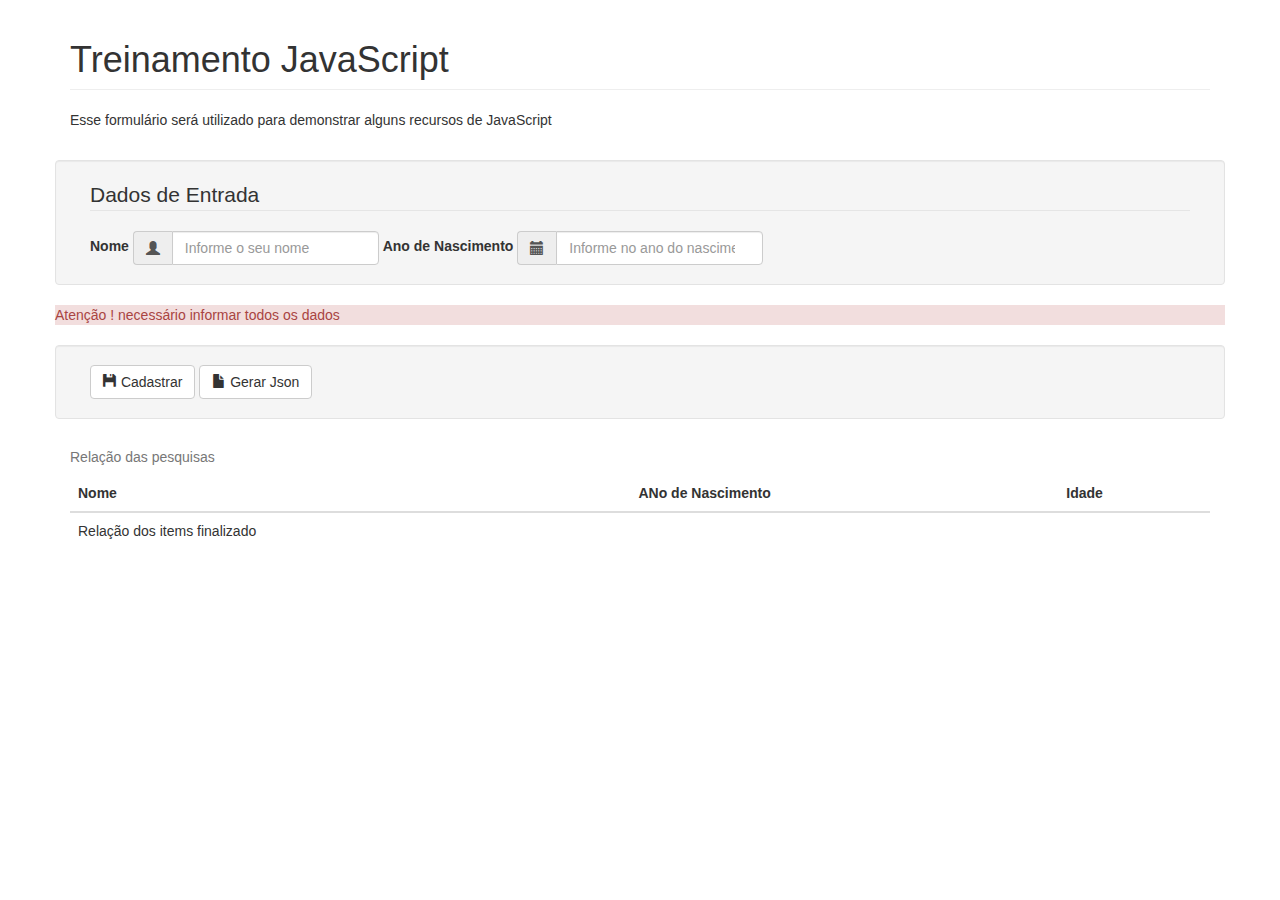
<file: Curso_Bootstrap_KevinJesus/Index.html>
﻿<!DOCTYPE html> <!--Indica que a pagina esta na versão HTML-->
<html>
<head>
    <!--Padrão de caracteres com ascentuação-->
    <meta charset="utf-8"/>
    <link rel="stylesheet" type="text/css" href="Content/estilo.css"/>
    <link type="text/css" rel="stylesheet" href="Content/bootstrap.css" />
    <title>Demo HTML</title>
</head>
<body>


<div class="container">
    <h1 class="page-header">Treinamento JavaScript</h1>
    <p>Esse formulário será utilizado para demonstrar alguns recursos de JavaScript</p>
    <br/>
    <form class="form-inline" id="frmInput">
        <div class="row well">
            <div class="col-md-12">
                <fieldset>
                    <legend>Dados de Entrada</legend>

                    <label id="lblNome" for="nome">Nome</label>
                    <div class="input-group">
                        <span class="input-group-addon"><span class="glyphicon glyphicon-user"></span></span>
                        <input required type="text" class="form-control" name="nome" placeholder="Informe o seu nome"/>
                    </div>

                    <label id="lblAnoNascimento" for="AnoNascimento">Ano de Nascimento</label>
                    <div class="input-group">
                        <span class="input-group-addon"><span class="glyphicon glyphicon-calendar"></span></span>
                        <input required type="number" class="form-control" name="AnoNascimento" placeholder="Informe no ano do nascimento"/>
                    </div>
                </fieldset>
    
            </div>
        </div>
        <div class="row">
            <div class="alert-danger">
                Atenção ! necessário informar todos os dados
            </div>
        </div>
        <br/>
        <div class="row well">
            <div class="col-md-6">
                <a id="btnAdicionar" onclick="document.getElementById('frmInput').submit()" href="#" class="btn btn-default"><span class="glyphicon glyphicon-floppy-disk"></span> Cadastrar</a>
                <a id="btnGerarJSon" onclick="alert('Implementar geração do JSon')" href="#" class="btn btn-default"><span class="glyphicon glyphicon-file"></span> Gerar Json</a>

            </div>
        </div>

    </form>
    <table class="table">
        <caption>Relação das pesquisas</caption>
        <thead>
        <tr>
            <th>Nome</th>
            <th>ANo de Nascimento</th>
            <th>Idade</th>
        </tr>
        </thead>
        <tbody>

        </tbody>
        <tfoot>
        <tr>
            <td>Relação dos items finalizado</td>
        </tr>
        </tfoot>
    </table>

</div>
<script type="text/javascript" src="codigo.js">
    
</script>
</body>
</html>
</file>
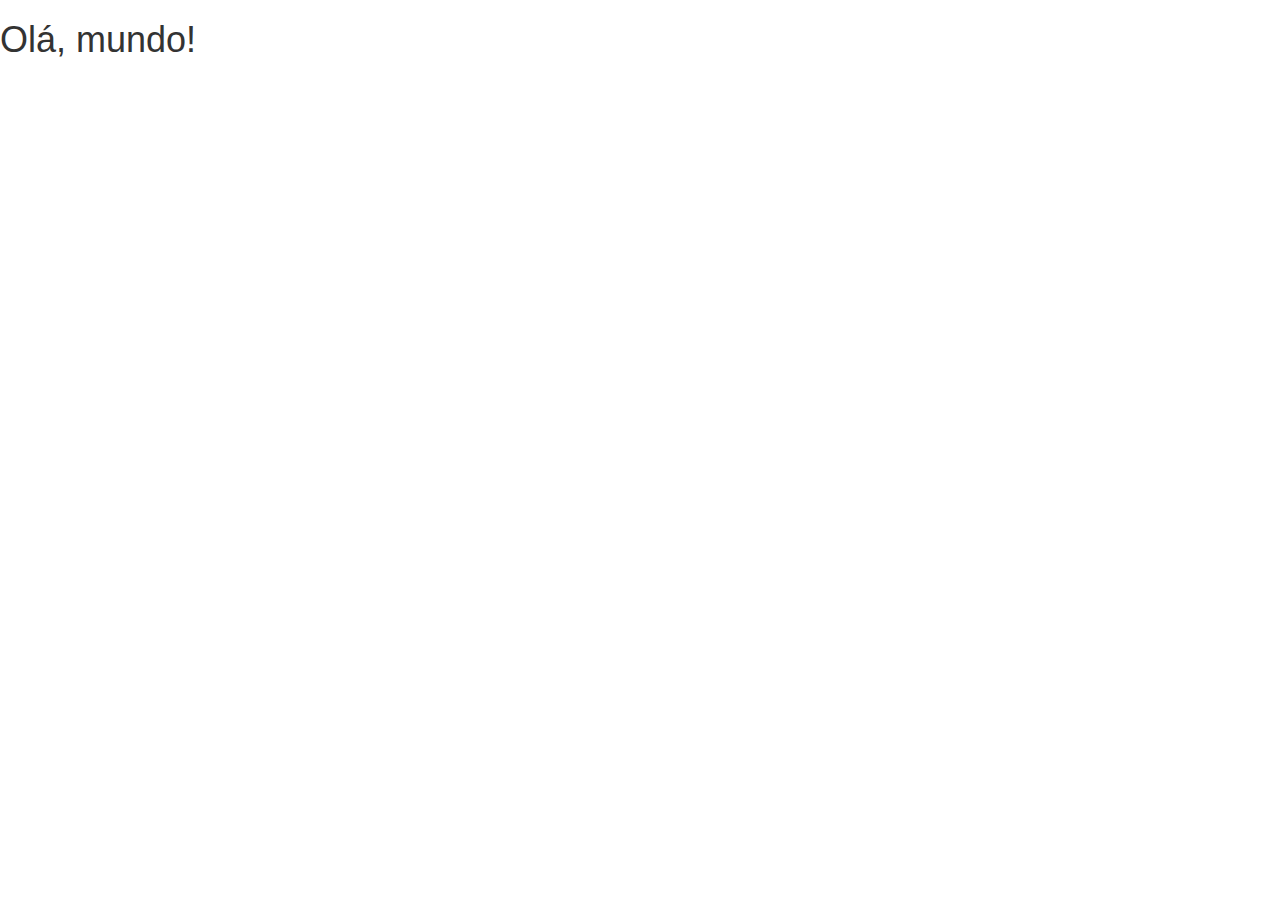
<file: Demo/index.html>
﻿<!DOCTYPE html>
<html lang="pt-br">
  <head>
    <meta charset="utf-8">
    <meta http-equiv="X-UA-Compatible" content="IE=edge">
    <meta name="viewport" content="width=device-width, initial-scale=1">
    <!-- As 3 meta tags acima *devem* vir em primeiro lugar dentro do `head`; qualquer outro conteúdo deve vir *após* essas tags -->
    <title>Bootstrap 101 Template</title>

    <!-- Bootstrap -->
    <link href="css/bootstrap.min.css" rel="stylesheet">

    <!-- HTML5 shim e Respond.js para suporte no IE8 de elementos HTML5 e media queries -->
    <!-- ALERTA: Respond.js não funciona se você visualizar uma página file:// -->
    <!--[if lt IE 9]>
      <script src="https://oss.maxcdn.com/html5shiv/3.7.3/html5shiv.min.js"></script>
      <script src="https://oss.maxcdn.com/respond/1.4.2/respond.min.js"></script>
    <![endif]-->
  </head>
  <body>
    <h1>Olá, mundo!</h1>

    <!-- jQuery (obrigatório para plugins JavaScript do Bootstrap) -->
    <script src="https://ajax.googleapis.com/ajax/libs/jquery/1.12.4/jquery.min.js"></script>
    <!-- Inclui todos os plugins compilados (abaixo), ou inclua arquivos separadados se necessário -->
    <script src="js/bootstrap.min.js"></script>
  </body>
</html>
</file>
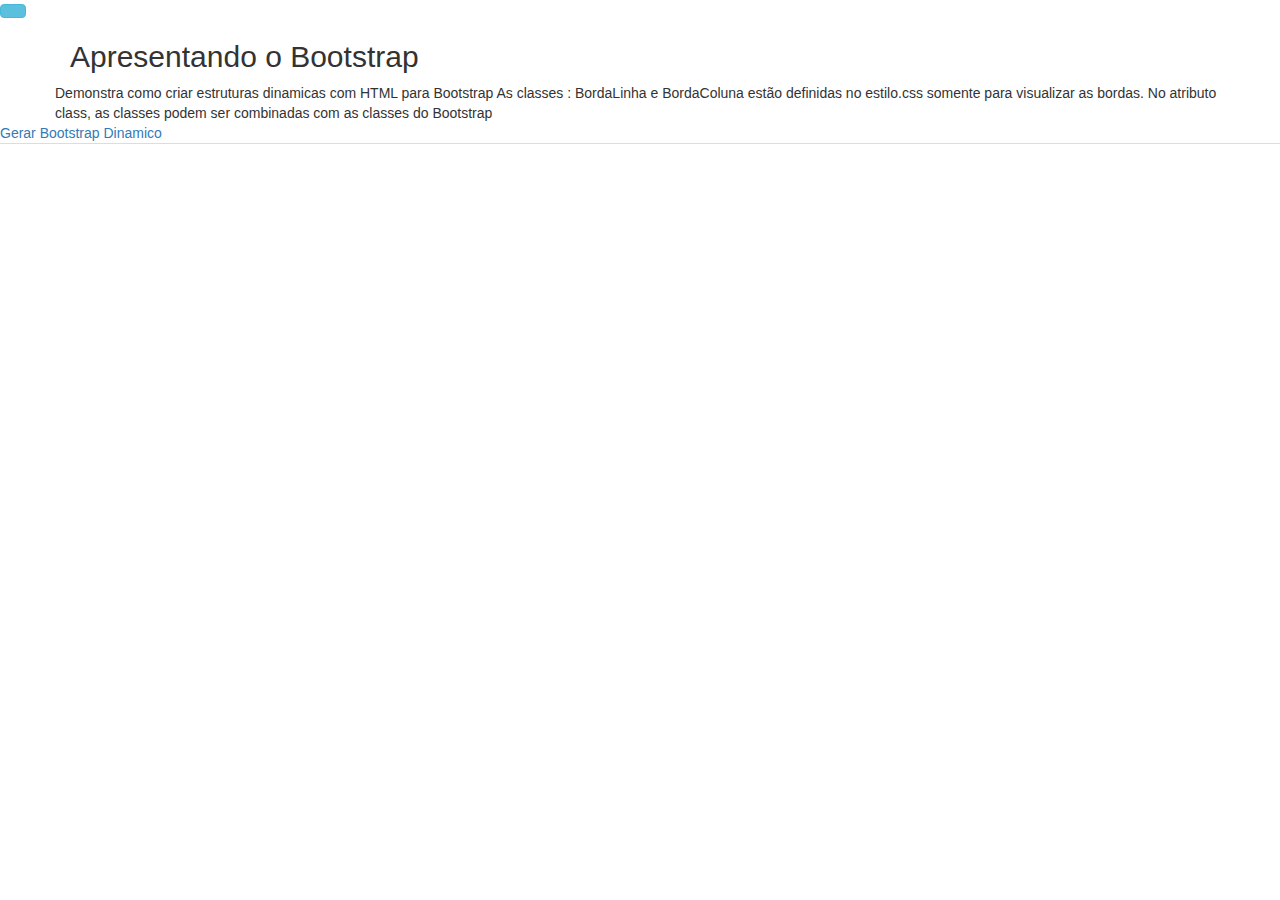
<file: vs/Index.html>
﻿<!DOCTYPE html> <!--Indica que a pagina esta na versão HTML-->
<html>
<head>
    <!--Padrão de caracteres com ascentuação-->
    <meta charset="utf-8"/>
    <link rel="stylesheet" type="text/css" href="Content/estilo.css"/>
    <link type="text/css" rel="stylesheet" href="Content/bootstrap.css" />
    <title>Demo HTML</title>
</head>
<body>

<nav>
    <button class="btn btn-info"></button>
</nav>
<div class="container">
    <h2>Apresentando o Bootstrap</h2>
    <div class="row">
        Demonstra como criar estruturas dinamicas com HTML para Bootstrap

        As classes : BordaLinha e BordaColuna estão definidas no estilo.css somente para visualizar as bordas.
        No atributo class, as classes podem ser combinadas com as classes do Bootstrap
    </div>
</div>

<div class="nav-tabs">
    <a class="btn-link btn-info" href="BSDinamico.html">Gerar Bootstrap Dinamico</a>
</div>
</body>
</html>
</file>
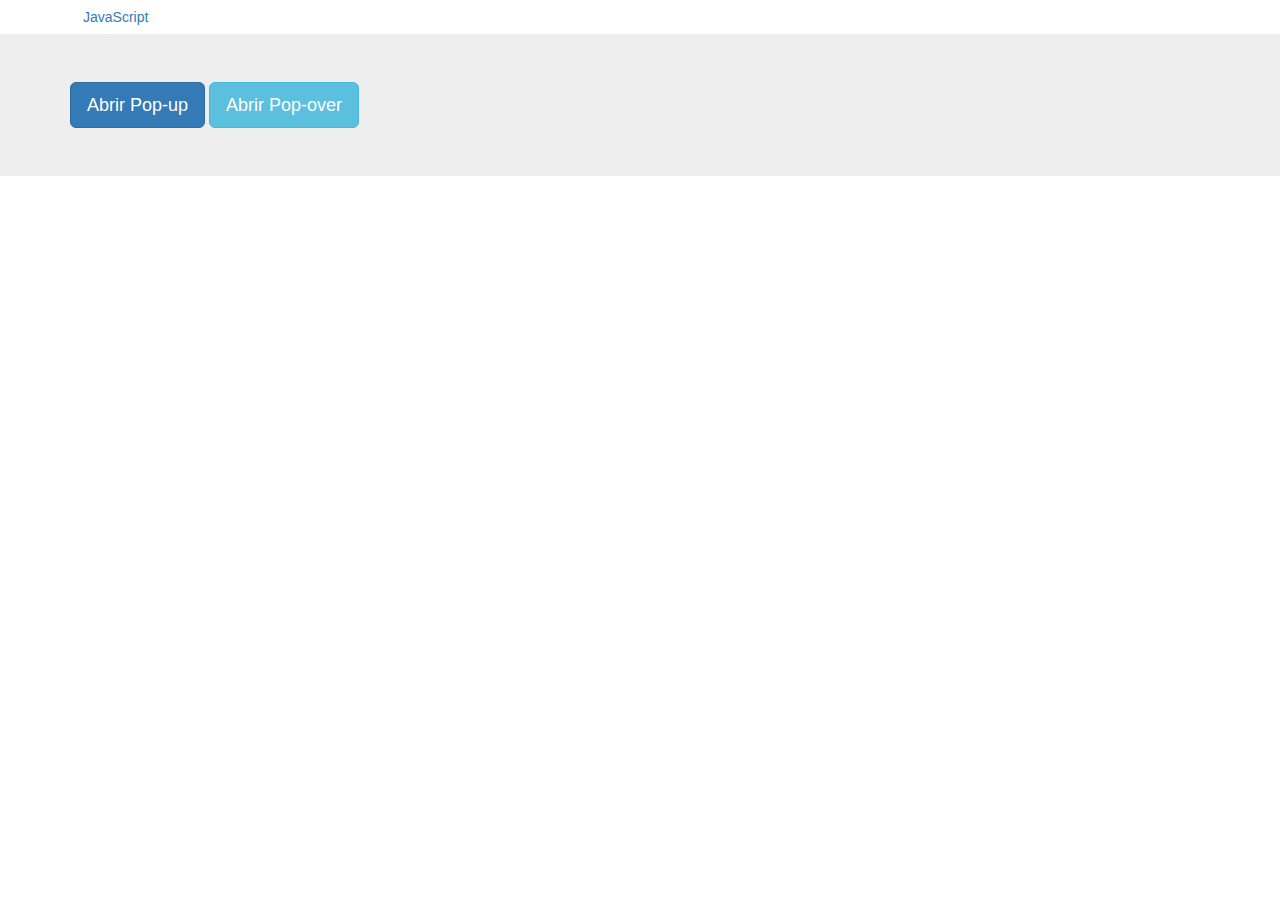
<file: Curso_Bootstrap_KevinJesus/Aula_9_Modal/index.html>
﻿<!doctype html>
<head>
    <meta charset="utf-8">
    <meta http-equiv="X-UA-Compatible" content="IE=edge,chrome=1">
    <title>Curso de bootstrap 3</title>
    <meta name="description" content="curso de bootstrap 3">
    <meta name="viewport" content="width=device-width, initial-scale=1">
    <link href="http://maxcdn.bootstrapcdn.com/bootstrap/3.3.4/css/bootstrap.min.css" rel="stylesheet">
</head>
<body>

<nav class="container">
    <a href="javascript.html" class="btn btn-link">JavaScript</a>
</nav>

<div class="jumbotron">
    <div class="container">
        <!--
        A magica do botão aqui é a seguinte :
        Ao atribuir o 'data-target' #JanelaModal e o 'data-toggle', será disparado um evento click (jquery) que irá abrir a janela modal
        São esses atributos que faz com que o codigo interno JQuery do Bootstrap dispara a abertura do Modal
        -->

        <div class="btn-group-lg">
            <div data-toggle="tooltip" title="Tooltip - Clique aqui para abrir os detalhes" data-placement="left">
            </div>
            <button class="btn btn-default btn-primary btn-group-lg" data-toggle="modal" data-target="#JanelaModal">Abrir Pop-up</button>

            <!--Utilizando o componente Popover
            data-toggle="popover" faz o link para o JQuery
            data-content= onde fica a mensagem
            title : o titulo aparece em cima -->
            <button id="botaoPopover" class="btn btn-default btn-info btn-group-lg" data-toggle="popover" data-content="<div id='data'></div>Olá Seja bem vindo ! <br/> Essa é uma demonstração de como se utiliza o componente Popover no Bootstrap" title="Titulo da Mensagem" data-placement="bottom">Abrir Pop-over</button>
        </div>


        <div class="modal fade" id="JanelaModal">
            <div class="modal-dialog" role="document">
                <div class="modal-content">
                    <!------------------------------------------------------------------------------------------------
                    Cabeçalho do popup modal
                    ------------------------------------------------------------------------------------------------>
                    <!--Onde fica localizado o titulo da janela e o botão X para fechar-->
                    <div class="modal-header">
                        <!--Botão fechar-->
                        <button class="close" data-dismiss="modal" aria-label="Close"><span arial-hidden="true"></span></button>
                        <!--Titulo-->
                        <h3 class="modal-title">Detalhes</h3>
                    </div>
                    <!------------------------------------------------------------------------------------------------
                    Corpo do Dialog Modal - Conteudo
                    ------------------------------------------------------------------------------------------------>
                    <div class="modal-body">
                        Aqui ficará o contedudo do corpo do modal
                        Abaixo será iniciado um formulário
                        <div class="row"><br/>
                        </div>
                        <div class="row">
                            <div class="col-sm-6">
                                <form class="form-horizontal">

                                    <label>Nome:</label><br/>
                                    <div class="input-group">
                                        <span class="input-group-addon"><span class="glyphicon glyphicon-user"></span></span>
                                        <input type="text" id="nome" name="nome" placeholder="Informe o nome do usuario" class="form-control" aria-describedby="basic-addon1">
                                    </div>

                                    <label>Email:</label><br/>
                                    <div class="input-group">
                                        <span class="input-group-addon"><span class="glyphicon glyphicon-envelope"></span></span>
                                        <input type="email" id="email" name="email" placeholder="Informe o e-mail" class="form-control" aria-describedby="basic-addon1">
                                    </div>

                                </form>
                            </div>
                            <div class="col-sm-6">
                                <form class="form-horizontal">
                                    <label>Sobrenome:</label>
                                    <input class="form-control" type="text"/>
                                    <label>Endereco:</label>
                                    <input class="form-control" type="email"/>
                                </form>
                            </div>
                        </div>

                        <div class="row"><br/>
                        </div>
                        <div class="row">
                            <div class="col-sm-12">
                                <div class="panel-success">
                                    <div class="panel-heading">Informações do Cliente</div>
                                    <div class="panel-body">Aqui ficará mais informações a respeito do formulário de cliente apresentado na modal</div>
                                </div>
                            </div>
                        </div>
                    </div>
                    <!------------------------------------------------------------------------------------------------
                    Rodapé Modal
                    ------------------------------------------------------------------------------------------------>
                    <div class="modal-footer">
                        <!--
                        Para adicionar funcionalidade de clique do botão é necessário incluir os atributos data-
                        data-dismiss="modal" > Fecha o formulário
                        -->
                        <button class="btn btn-success" data-dismiss="modal">Fechar</button>
                    </div>
                </div>
            </div>
        </div>
    </div>
</div>
<script src="https://code.jquery.com/jquery-2.1.3.min.js"></script>
<script src="http://maxcdn.bootstrapcdn.com/bootstrap/3.3.4/js/bootstrap.min.js"></script>

<script>

    //Esse evento chamará a função OnClose() quando o modal estiver fechando...
    //As ações que são executadas aqui estão descritas em funções criadas logo abaixo
    $('#JanelaModal').on('hide.bs.modal', OnClose());
    $('#JanelaModal').on('hidden.bs.modal', ModalFechado());

    //As proximas ações dos eventos serão executadas em funções anonimas, ou seja, diretamente no argumento
    //Seleciona o elemento atraves do ID
    //O metodo 'on()' permite que seja definido um evento que será disparado no JQuery
    $('#JanelaModal').on('show.bs.modal',
        function() {
            //Aqui é uma função anonima
            //Seleciona o nome
            console.log('Seleciona o elemento input com ID : nome');
            $('#nome').val('Adelson Silva');
            console.log('O Conteudo foi preenchido. Recupera o valor do input : ' + $('#nome').val());

            $('#email').val('adelsons@gmail.com');

        });

    $('[data-toggle="tooltip"]').tooltip();

    //Dica : Classe 'console' referenta a guia Console na ferramenta de desenvolvedor do Chrome
    function OnClose() {
        console.log('O modal está sendo fechado');
    }


    function ModalFechado() {
        console.log('O modal ja está fechado');
    }

</script>

<!--JQuery Script para o popover-->
<script>

    //Abre o popover no modo padrão
    //$('[data-toggle="popover"]').popover();

    /*Passando parametros opcionais que modifica o comportamento
    Em forma de Json
    placement : left, bottom, top ou right > Posicionamento de onde aparecerá. Prevalece sobre o atributo
    html:true ou false > Permite ou nao interpretar tags html no data-content
    */
    $('[data-toggle="popover"]').popover({
        placement: "left",
        html: "true",
        animation: "false"
    });

    //Trabalhando alguns eventos
    $('#botaoPopover').on('show.bs.popover',
        function() {

            $('#data').val('adelsons@gmail.com');

        });


</script>
</body>
</html>
</file>
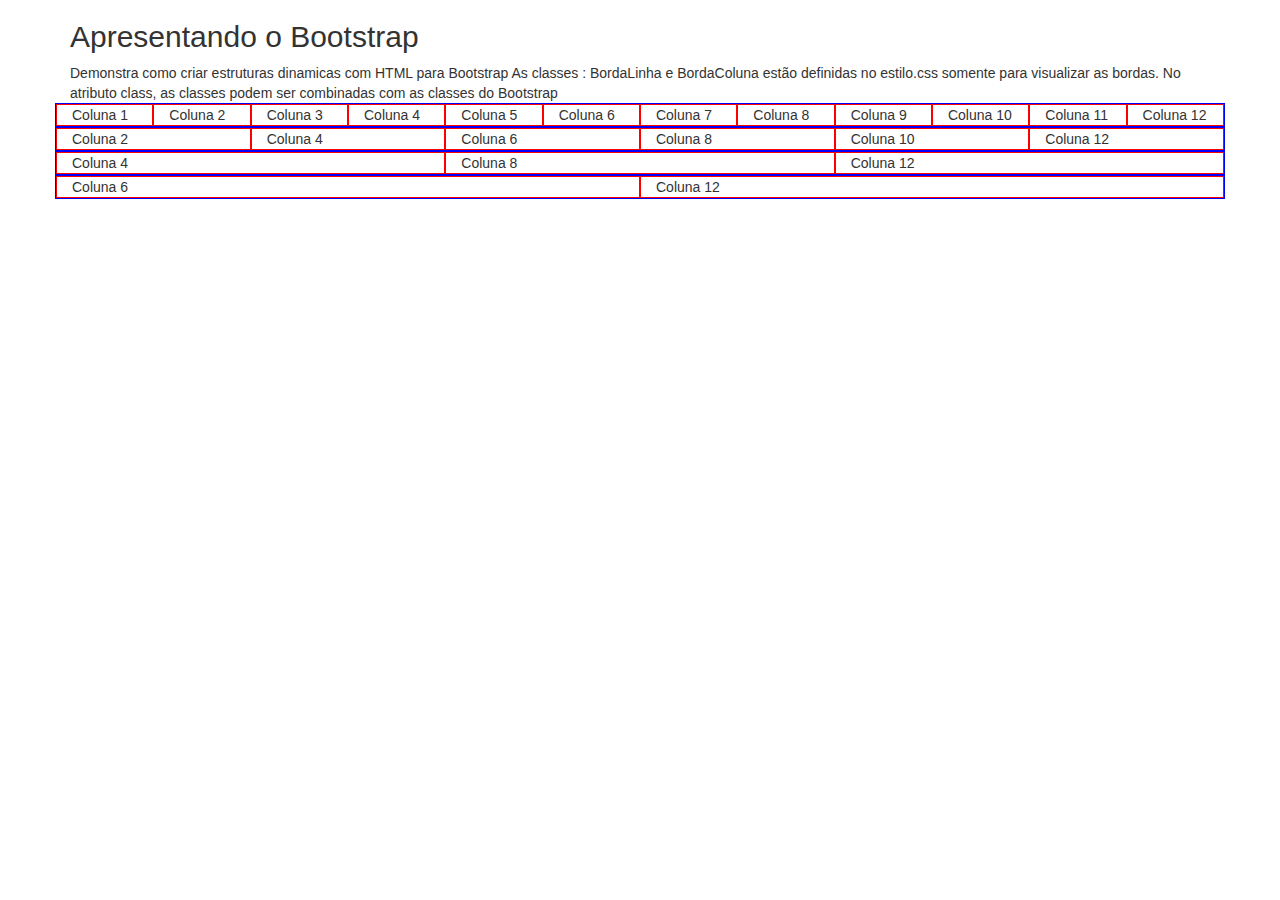
<file: Curso_Bootstrap_KevinJesus/BSDinamico.html>
﻿<!DOCTYPE html>
 <!--Indica que a pagina esta na versão HTML-->
<html>
<head>
    <!--Padrão de caracteres com ascentuação-->
    <meta charset="utf-8" />
    <link rel="stylesheet" type="text/css" href="Content/estilo.css" />
    <link type="text/css" rel="stylesheet" href="Content/bootstrap.css" />
    <title>Demo HTML</title>
</head>
<body>
    <div class="container">
        <h2>Apresentando o Bootstrap</h2>

        Demonstra como  criar estruturas dinamicas com HTML para Bootstrap

        As classes : BordaLinha e BordaColuna estão definidas no estilo.css somente para visualizar as bordas.
        No atributo class, as classes podem ser combinadas com as classes do Bootstrap

    </div>


    <div class="container" style="border: 10px">
        <div class="row BordaLinha" id="linha1">
            <!--Esse bloco js gera uma definição de 12 div com a class col-md-1 que representa 1 coluna dentro de uma row no Bootstrap-->
            <script>
            //Pega o elemento linha acima
            var divLinha = document.getElementById('linha1');
            var data = '', i = 1, col = i;
            for (i;
                i <= 12;
                i ++) {
                data += '<div class="col-md-' + col + ' col-xs-' + col + ' BordaColuna">Coluna ' + i + '</div>';
            }
            //Insere o trecho do codigo HTML dinamico
            divLinha.insertAdjacentHTML('beforeend', data);
            </script>
        </div>

        <!--Cria uma estrutura com uma linha e 4 colunas com tamanho 3 cada. Totalizando 12 -->
        <div class="row BordaLinha" id="linha2">
            <script>
            var divLinha = document.getElementById('linha2');
            var data = '', i = 2, col = i;
            for (i;
                i <= 12;
                i += col) {
                data += '<div class="col-md-' + col + ' col-xs-' + col + ' BordaColuna">Coluna ' + i + '</div>';
            }
            divLinha.insertAdjacentHTML('beforeend', data);
            </script>
        </div>

        <!--Cria uma estrutura com uma linha e 4 colunas com tamanho 3 cada. Totalizando 12 -->
        <div class="row BordaLinha" id="linha3">
            <script>
            var divLinha = document.getElementById('linha3');
            var data = '', i = 4, col = i;
            for (i;
                i <= 12;
                i += col) {
                data += '<div class="col-md-' + col + ' col-xs-' + col + ' BordaColuna">Coluna ' + i + '</div>';
            }
            divLinha.insertAdjacentHTML('beforeend', data);
            </script>
        </div>


        <!--Cria uma estrutura com uma linha e 4 colunas com tamanho 3 cada. Totalizando 12 -->
        <div class="row BordaLinha" id="linha4">
            <script>
            var divLinha = document.getElementById('linha4');
            var data = '', i = 6, col = i;
            for (i;
                i <= 12;
                i += col)
            {
                data += '<div class="col-md-' + col + ' col-xs-' + col + ' BordaColuna">Coluna ' + i + '</div>';
            }
            divLinha.insertAdjacentHTML('beforeend', data);
            </script>
        </div>


    </div>

</body>
</html>
</file>
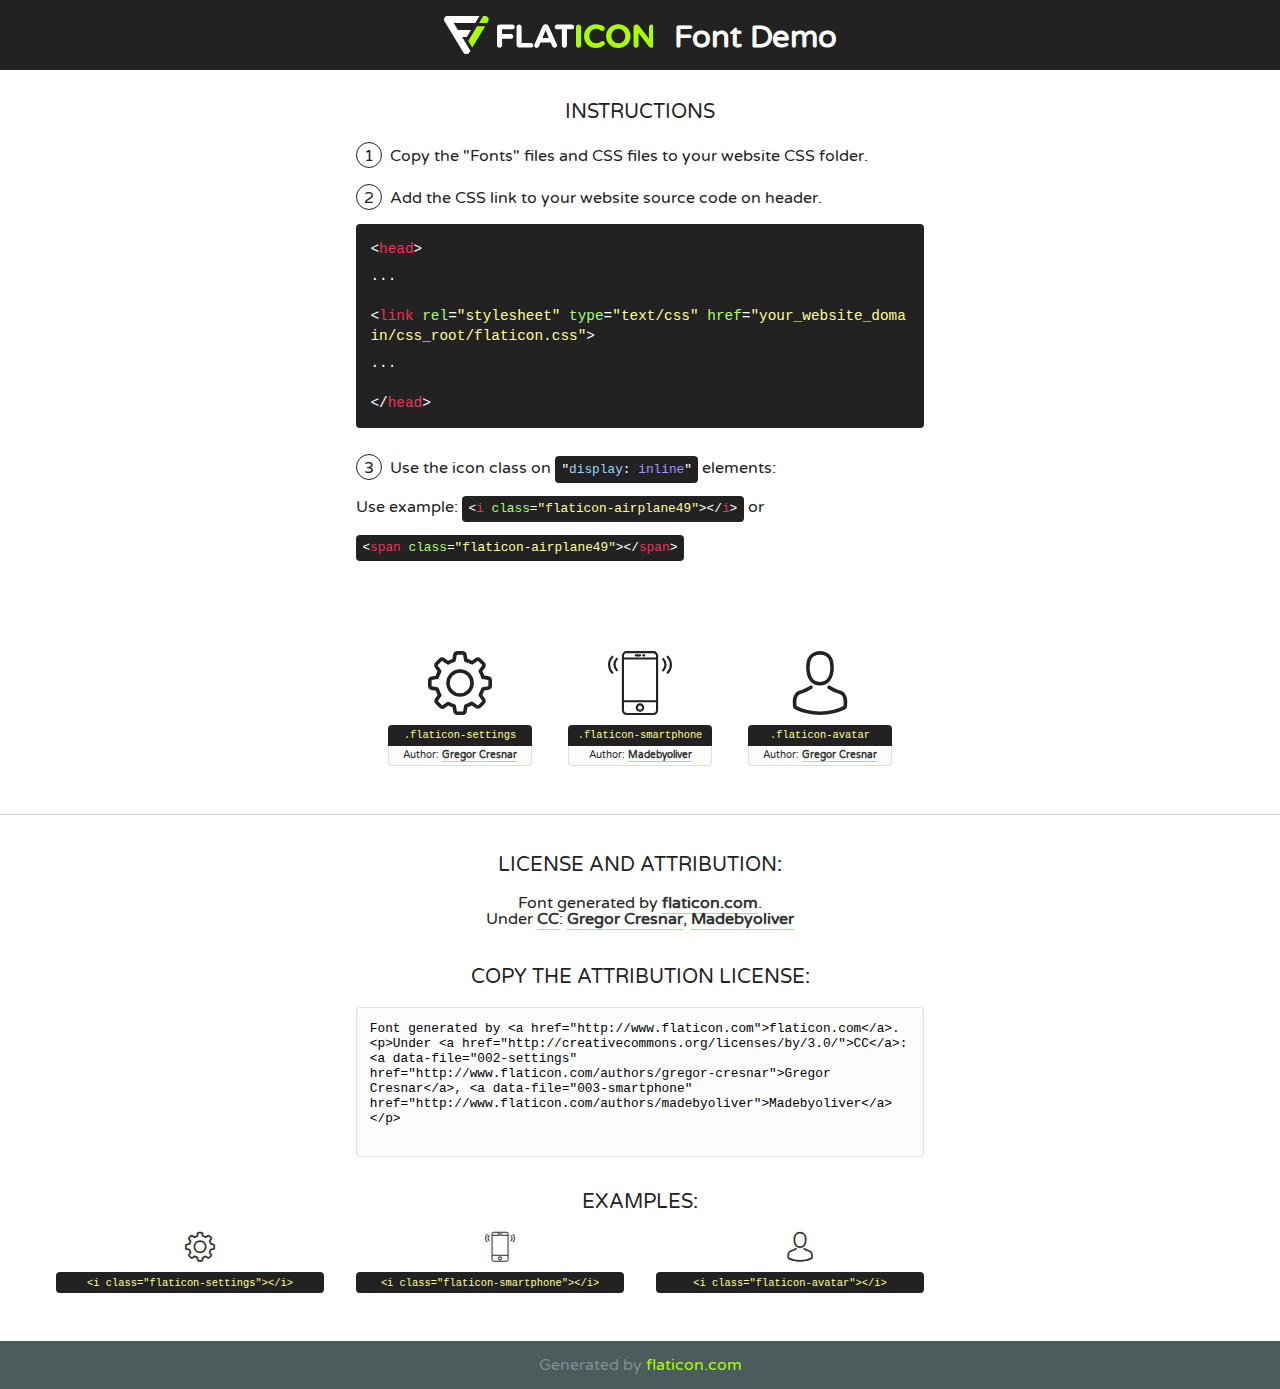
<file: my-icons-collection/font/flaticon.html>
<!DOCTYPE html>
<!--
  Flaticon icon font: Flaticon
  Creation date: 09/05/2017 03:00
-->
<html>
<!DOCTYPE html>
<html>

<head>
    <title>Flaticon WebFont</title>
    <link href="http://fonts.googleapis.com/css?family=Varela+Round" rel="stylesheet" type="text/css" />
    <link rel="stylesheet" type="text/css" href="flaticon.css">
    <meta charset="UTF-8">
    <style>
    html, body, div, span, applet, object, iframe,
    h1, h2, h3, h4, h5, h6, p, blockquote, pre,
    a, abbr, acronym, address, big, cite, code,
    del, dfn, em, img, ins, kbd, q, s, samp,
    small, strike, strong, sub, sup, tt, var,
    b, u, i, center,
    dl, dt, dd, ol, ul, li,
    fieldset, form, label, legend,
    table, caption, tbody, tfoot, thead, tr, th, td,
    article, aside, canvas, details, embed, 
    figure, figcaption, footer, header, hgroup, 
    menu, nav, output, ruby, section, summary,
    time, mark, audio, video {
        margin: 0;
        padding: 0;
        border: 0;
        font-size: 100%;
        font: inherit;
        vertical-align: baseline;
    }
    /* HTML5 display-role reset for older browsers */
    article, aside, details, figcaption, figure, 
    footer, header, hgroup, menu, nav, section {
        display: block;
    }
    body {
        line-height: 1;
    }
    ol, ul {
        list-style: none;
    }
    blockquote, q {
        quotes: none;
    }
    blockquote:before, blockquote:after,
    q:before, q:after {
        content: '';
        content: none;
    }
    table {
        border-collapse: collapse;
        border-spacing: 0;
    }
    body {
        font-family: 'Varela Round', Helvetica, Arial, sans-serif;
        font-size: 16px;
        color: #222;
    }
    a {
        color: #333;
        border-bottom: 1px solid #a9fd00;
        font-weight: bold;
        text-decoration: none;
    }
    * {
        -moz-box-sizing: border-box;
        -webkit-box-sizing: border-box;
        box-sizing: border-box;
        margin: 0;
        padding: 0;
    }
    [class^="flaticon-"]:before, [class*=" flaticon-"]:before, [class^="flaticon-"]:after, [class*=" flaticon-"]:after {
        font-family: Flaticon;
        font-size: 30px;
        font-style: normal;
        margin-left: 20px;
        color: #333;
    }
    .wrapper {
        max-width: 600px;
        margin: auto;
        padding: 0 1em;
    }
    .title {
        font-size: 1.25em;
        text-align: center;
        margin-bottom: 1em;
        text-transform: uppercase;
    }
    header {
        text-align: center;
        background-color: #222;
        color: #fff;
        padding: 1em;
    }
    header .logo {
        width: 210px;
        height: 38px;
        display: inline-block;
        vertical-align: middle;
        margin-right: 1em;
        border: none;
    }
    header strong {
        font-size: 1.95em;
        font-weight: bold;
        vertical-align: middle;
        margin-top: 5px;
        display: inline-block;
    }
    .demo {
        margin: 2em auto;
        line-height: 1.25em;
    }
    .demo ul li {
        margin-bottom: 1em;
    }
    .demo ul li .num {
        color: #222;
        border-radius: 20px;
        display: inline-block;
        width: 26px;
        padding: 3px;
        height: 26px;
        text-align: center;
        margin-right: 0.5em;
        border: 1px solid #222;
    }
    .demo ul li code {
        background-color: #222;
        border-radius: 4px;
        padding: 0.25em 0.5em;
        display: inline-block;
        color: #fff;
        font-family: Consolas,Monaco,Lucida Console,Liberation Mono,DejaVu Sans Mono,Bitstream Vera Sans Mono,Courier New, monospace;
        font-weight: lighter;
        margin-top: 1em;
        font-size: 0.8em;
        word-break: break-all;
    }
    .demo ul li code.big {
        padding: 1em;
        font-size: 0.9em;
    }
    .demo ul li code .red {
        color: #EF3159;
    }
    .demo ul li code .green {
        color: #ACFF65;
    }
    .demo ul li code .yellow {
        color: #FFFF99;
    }
    .demo ul li code .blue {
        color: #99D3FF;
    }
    .demo ul li code .purple {
        color: #A295FF;
    }
    .demo ul li code .dots {
        margin-top: 0.5em;
        display: block;
    }
    #glyphs {
        border-bottom: 1px solid #ccc;
        padding: 2em 0;
        text-align: center;
    }
    .glyph {
        display: inline-block;
        width: 9em;
        margin: 1em;
        text-align: center;
        vertical-align: top;
        background: #FFF;
    }
    .glyph .glyph-icon {
        padding: 10px;
        display: block;
        font-family:"Flaticon";
        font-size: 64px;
        line-height: 1;
    }
    .glyph .glyph-icon:before {
        font-size: 64px;
        color: #222;
        margin-left: 0;
    }
    .class-name {
        font-size: 0.65em;
        background-color: #222;
        color: #fff;
        border-radius: 4px 4px 0 0;
        padding: 0.5em;
        color: #FFFF99;
        font-family: Consolas,Monaco,Lucida Console,Liberation Mono,DejaVu Sans Mono,Bitstream Vera Sans Mono,Courier New, monospace;
    }
    .author-name {
        font-size: 0.6em;
        background-color: #fcfcfd;
        border: 1px solid #DEDEE4;
        border-top: 0;
        border-radius: 0 0 4px 4px;
        padding: 0.5em;
    }
    .class-name:last-child {
        font-size: 10px;
        color:#888;
    }
    .class-name:last-child a {
        font-size: 10px;
        color:#555;
    }
    .class-name:last-child a:hover {
        color:#a9fd00;
    }
    .glyph > input {
        display: block;
        width: 100px;
        margin: 5px auto;
        text-align: center;
        font-size: 12px;
        cursor: text;
    }
    .glyph > input.icon-input {
        font-family:"Flaticon";
        font-size: 16px;
        margin-bottom: 10px;
    }
    .attribution .title {
        margin-top: 2em;
    }
    .attribution textarea {
        background-color: #fcfcfd;
        padding: 1em;
        border: none;
        box-shadow: none;
        border: 1px solid #DEDEE4;
        border-radius: 4px;
        resize: none;
        width: 100%;
        height: 150px;
        font-size: 0.8em;
        font-family: Consolas,Monaco,Lucida Console,Liberation Mono,DejaVu Sans Mono,Bitstream Vera Sans Mono,Courier New, monospace;
        -webkit-appearance: none;
    }
    .iconsuse {
        margin: 2em auto;
        text-align: center;
        max-width: 1200px;
    }
    .iconsuse:after {
        content: '';
        display: table;
        clear: both;
    }
    .iconsuse .image {
        float: left;
        width: 25%;
        padding: 0 1em;
    }
    .iconsuse .image p {
        margin-bottom: 1em;
    }
    .iconsuse .image span {
        display: block;
        font-size: 0.65em;
        background-color: #222;
        color: #fff;
        border-radius: 4px;
        padding: 0.5em;
        color: #FFFF99;
        margin-top: 1em;
        font-family: Consolas,Monaco,Lucida Console,Liberation Mono,DejaVu Sans Mono,Bitstream Vera Sans Mono,Courier New, monospace;
    }
    #footer {
        text-align: center;
        background-color: #4C5B5C;
        color: #7c9192;
        padding: 1em;
    }
    #footer a {
        border: none;
        color: #a9fd00;
        font-weight: normal;
    }
    @media (max-width: 960px) {
        .iconsuse .image {
            width: 50%;
        }
    }
    @media (max-width: 560px) {
        .iconsuse .image {
            width: 100%;
        }
    }
    </style>
</head>

<body class="characters-off">

    <header>
        <a href="http://www.flaticon.com" target="_blank" class="logo">
            <svg version="1.1" xmlns="http://www.w3.org/2000/svg" xmlns:xlink="http://www.w3.org/1999/xlink" xmlns:a="http://ns.adobe.com/AdobeSVGViewerExtensions/3.0/" viewBox="0 0 560.875 102.036" enable-background="new 0 0 560.875 102.036" xml:space="preserve">
                <defs>
                </defs>
                <g>
                    <g class="letters">
                        <path fill="#ffffff" d="M141.596,29.675c0-3.777,2.985-6.767,6.764-6.767h34.438c3.426,0,6.15,2.728,6.15,6.15
                        c0,3.43-2.724,6.149-6.15,6.149h-27.674v13.091h23.719c3.429,0,6.151,2.724,6.151,6.15c0,3.43-2.723,6.149-6.151,6.149h-23.719
                        v17.574c0,3.773-2.986,6.761-6.764,6.761c-3.779,0-6.764-2.989-6.764-6.761V29.675z"></path>
                        <path fill="#ffffff" d="M193.844,29.149c0-3.781,2.985-6.767,6.764-6.767c3.776,0,6.763,2.985,6.763,6.767v42.957h25.039
                        c3.426,0,6.149,2.726,6.149,6.153c0,3.425-2.723,6.15-6.149,6.15h-31.802c-3.779,0-6.764-2.986-6.764-6.768V29.149z"></path>
                        <path fill="#ffffff" d="M241.891,75.71l21.438-48.407c1.492-3.341,4.215-5.357,7.906-5.357h0.792
                        c3.686,0,6.323,2.017,7.815,5.357l21.439,48.407c0.436,0.967,0.701,1.845,0.701,2.723c0,3.602-2.809,6.501-6.414,6.501
                        c-3.161,0-5.269-1.845-6.499-4.655l-4.132-9.661h-27.059l-4.301,10.102c-1.144,2.631-3.426,4.214-6.237,4.214
                        c-3.517,0-6.24-2.81-6.24-6.325C241.1,77.64,241.451,76.677,241.891,75.71z M279.932,58.666l-8.521-20.297l-8.526,20.297H279.932
                        z"></path>
                        <path fill="#ffffff" d="M314.864,35.387H301.86c-3.429,0-6.239-2.813-6.239-6.238c0-3.429,2.811-6.24,6.239-6.24h39.533
                        c3.426,0,6.237,2.811,6.237,6.24c0,3.425-2.811,6.238-6.237,6.238h-13.001v42.785c0,3.773-2.99,6.761-6.764,6.761
                        c-3.779,0-6.764-2.989-6.764-6.761V35.387z"></path>
                        <path fill="#A9FD00" d="M352.615,29.149c0-3.781,2.985-6.767,6.767-6.767c3.774,0,6.761,2.985,6.761,6.767v49.024
                        c0,3.773-2.987,6.761-6.761,6.761c-3.781,0-6.767-2.989-6.767-6.761V29.149z"></path>
                        <path fill="#A9FD00" d="M374.132,53.836v-0.179c0-17.481,13.178-31.801,32.065-31.801c9.22,0,15.459,2.458,20.557,6.238
                        c1.402,1.054,2.637,2.985,2.637,5.357c0,3.692-2.985,6.59-6.681,6.59c-1.845,0-3.071-0.702-4.044-1.319
                        c-3.776-2.813-7.729-4.393-12.562-4.393c-10.364,0-17.831,8.611-17.831,19.154v0.173c0,10.542,7.291,19.329,17.831,19.329
                        c5.715,0,9.492-1.756,13.359-4.834c1.049-0.874,2.458-1.491,4.039-1.491c3.429,0,6.325,2.813,6.325,6.236
                        c0,2.106-1.056,3.78-2.282,4.834c-5.539,4.834-12.036,7.733-21.878,7.733C387.572,85.464,374.132,71.493,374.132,53.836z"></path>
                        <path fill="#A9FD00" d="M433.009,53.836v-0.179c0-17.481,13.79-31.801,32.766-31.801c18.981,0,32.592,14.143,32.592,31.628v0.173
                        c0,17.483-13.785,31.807-32.769,31.807C446.625,85.464,433.009,71.32,433.009,53.836z M484.224,53.836v-0.179
                        c0-10.539-7.725-19.326-18.626-19.326c-10.893,0-18.449,8.611-18.449,19.154v0.173c0,10.542,7.73,19.329,18.626,19.329
                        C476.676,72.986,484.224,64.378,484.224,53.836z"></path>
                        <path fill="#A9FD00" d="M506.233,29.321c0-3.774,2.99-6.763,6.767-6.763h1.401c3.252,0,5.183,1.583,7.029,3.953l26.093,34.265
                        V29.059c0-3.692,2.99-6.677,6.681-6.677c3.683,0,6.671,2.985,6.671,6.677v48.934c0,3.78-2.987,6.765-6.764,6.765h-0.436
                        c-3.257,0-5.188-1.581-7.034-3.953l-27.056-35.492v32.944c0,3.687-2.985,6.676-6.678,6.676c-3.683,0-6.673-2.989-6.673-6.676
                        V29.321z"></path>
                    </g>
                    <g class="insignia">
                        <path fill="#ffffff" d="M48.372,56.137h12.517l11.156-18.537H37.186L25.688,18.539h57.825L94.668,0H9.271
                        C5.925,0,2.842,1.801,1.198,4.716c-1.644,2.907-1.593,6.482,0.134,9.343l50.38,83.501c1.678,2.781,4.689,4.476,7.938,4.476
                        c3.246,0,6.257-1.695,7.935-4.476l2.898-4.804L48.372,56.137z"></path>
                        <g class="i">
                            <path fill="#A9FD00" d="M93.575,18.539h0.031v0.004l21.652,0.004l2.705-4.488c1.727-2.861,1.778-6.436,0.133-9.343
                            C116.454,1.801,113.371,0,110.026,0h-5.294L93.575,18.539z"></path>
                            <polygon fill="#A9FD00" points="88.291,27.356 64.725,66.486 75.519,84.404 109.942,27.356"></polygon>
                        </g>
                    </g>
                </g>
            </svg>
        </a>
        <strong>Font Demo</strong>
    </header>


    <section class="demo wrapper">

        <p class="title">Instructions</p>

        <ul>
            <li>
                <span class="num">1</span>Copy the "Fonts" files and CSS files to your website CSS folder.
            </li>
            <li>
                <span class="num">2</span>Add the CSS link to your website source code on header.
                <code class="big">
                    &lt;<span class="red">head</span>&gt;
                    <br/><span class="dots">...</span>
                    <br/>&lt;<span class="red">link</span> <span class="green">rel</span>=<span class="yellow">"stylesheet"</span> <span class="green">type</span>=<span class="yellow">"text/css"</span> <span class="green">href</span>=<span class="yellow">"your_website_domain/css_root/flaticon.css"</span>&gt;
                    <br/><span class="dots">...</span>
                    <br/>&lt;/<span class="red">head</span>&gt;
                </code>
            </li>

            <li>
                <p>
                    <span class="num">3</span>Use the icon class on <code>"<span class="blue">display</span>:<span class="purple"> inline</span>"</code> elements:
                    <br />
                    Use example: <code>&lt;<span class="red">i</span> <span class="green">class</span>=<span class="yellow">&quot;flaticon-airplane49&quot;</span>&gt;&lt;/<span class="red">i</span>&gt;</code> or <code>&lt;<span class="red">span</span> <span class="green">class</span>=<span class="yellow">&quot;flaticon-airplane49&quot;</span>&gt;&lt;/<span class="red">span</span>&gt;</code>
            </li>
        </ul>

    </section>




   <section id="glyphs">          
    
      
        <div class="glyph"><div class="glyph-icon flaticon-settings"></div>
            <div class="class-name">.flaticon-settings</div>
            <div class="author-name">Author: <a data-file="002-settings" href="http://www.flaticon.com/authors/gregor-cresnar">Gregor Cresnar</a> </div> 
        </div>        
        
        <div class="glyph"><div class="glyph-icon flaticon-smartphone"></div>
            <div class="class-name">.flaticon-smartphone</div>
            <div class="author-name">Author: <a data-file="003-smartphone" href="http://www.flaticon.com/authors/madebyoliver">Madebyoliver</a> </div> 
        </div>        
        
        <div class="glyph"><div class="glyph-icon flaticon-avatar"></div>
            <div class="class-name">.flaticon-avatar</div>
            <div class="author-name">Author: <a data-file="004-avatar" href="http://www.flaticon.com/authors/gregor-cresnar">Gregor Cresnar</a> </div> 
        </div>        
        

    </section>



    <section class="attribution wrapper"   style="text-align:center;">

      <div class="title">License and attribution:</div><div class="attrDiv">Font generated by <a href="http://www.flaticon.com">flaticon.com</a>. <div><p>Under <a href="http://creativecommons.org/licenses/by/3.0/">CC</a>: <a data-file="002-settings" href="http://www.flaticon.com/authors/gregor-cresnar">Gregor Cresnar</a>, <a data-file="003-smartphone" href="http://www.flaticon.com/authors/madebyoliver">Madebyoliver</a></p>  </div>
      </div>
      <div class="title">Copy the Attribution License:</div>

    <textarea onclick="this.focus();this.select();">Font generated by &lt;a href=&quot;http://www.flaticon.com&quot;&gt;flaticon.com&lt;/a&gt;. <p>Under <a href="http://creativecommons.org/licenses/by/3.0/">CC</a>: <a data-file="002-settings" href="http://www.flaticon.com/authors/gregor-cresnar">Gregor Cresnar</a>, <a data-file="003-smartphone" href="http://www.flaticon.com/authors/madebyoliver">Madebyoliver</a></p>  
     </textarea>

    </section>

    <section class="iconsuse">

          <div class="title">Examples:</div>            
             
            <div class="image">
                <p>
                    <i class="glyph-icon flaticon-settings"></i> 
                    <span>&lt;i class=&quot;flaticon-settings&quot;&gt;&lt;/i&gt;</span>
                </p>
            </div>
            
            <div class="image">
                <p>
                    <i class="glyph-icon flaticon-smartphone"></i> 
                    <span>&lt;i class=&quot;flaticon-smartphone&quot;&gt;&lt;/i&gt;</span>
                </p>
            </div>
            
            <div class="image">
                <p>
                    <i class="glyph-icon flaticon-avatar"></i> 
                    <span>&lt;i class=&quot;flaticon-avatar&quot;&gt;&lt;/i&gt;</span>
                </p>
            </div>
                       
        </div>
                            
    </section>

<div id="footer">
    <div>Generated by <a href="http://www.flaticon.com">flaticon.com</a>
    </div>
</div>



</body>
</html>
</file>
<file: Curso_Bootstrap_KevinJesus/Content/estilo.css>
﻿.BordaColuna {
    border: 1px solid red
}


.BordaLinha {
    border: 1px solid blue;
}
</file>
<file: vs/Content/estilo.css>
﻿.BordaColuna {
    border: 1px solid red
}


.BordaLinha {
    border: 1px solid blue;
}
</file>
<file: my-icons-collection/font/flaticon.css>
/*
  	Flaticon icon font: Flaticon
  	Creation date: 09/05/2017 03:00
  	*/

@font-face {
  font-family: "Flaticon";
  src: url("./Flaticon.eot");
  src: url("./Flaticon.eot?#iefix") format("embedded-opentype"),
       url("./Flaticon.woff") format("woff"),
       url("./Flaticon.ttf") format("truetype"),
       url("./Flaticon.svg#Flaticon") format("svg");
  font-weight: normal;
  font-style: normal;
}

@media screen and (-webkit-min-device-pixel-ratio:0) {
  @font-face {
    font-family: "Flaticon";
    src: url("./Flaticon.svg#Flaticon") format("svg");
  }
}

[class^="flaticon-"]:before, [class*=" flaticon-"]:before,
[class^="flaticon-"]:after, [class*=" flaticon-"]:after {   
  font-family: Flaticon;
        font-size: 20px;
font-style: normal;
margin-left: 20px;
}

.flaticon-settings:before { content: "\f100"; }
.flaticon-smartphone:before { content: "\f101"; }
.flaticon-avatar:before { content: "\f102"; }
</file>
